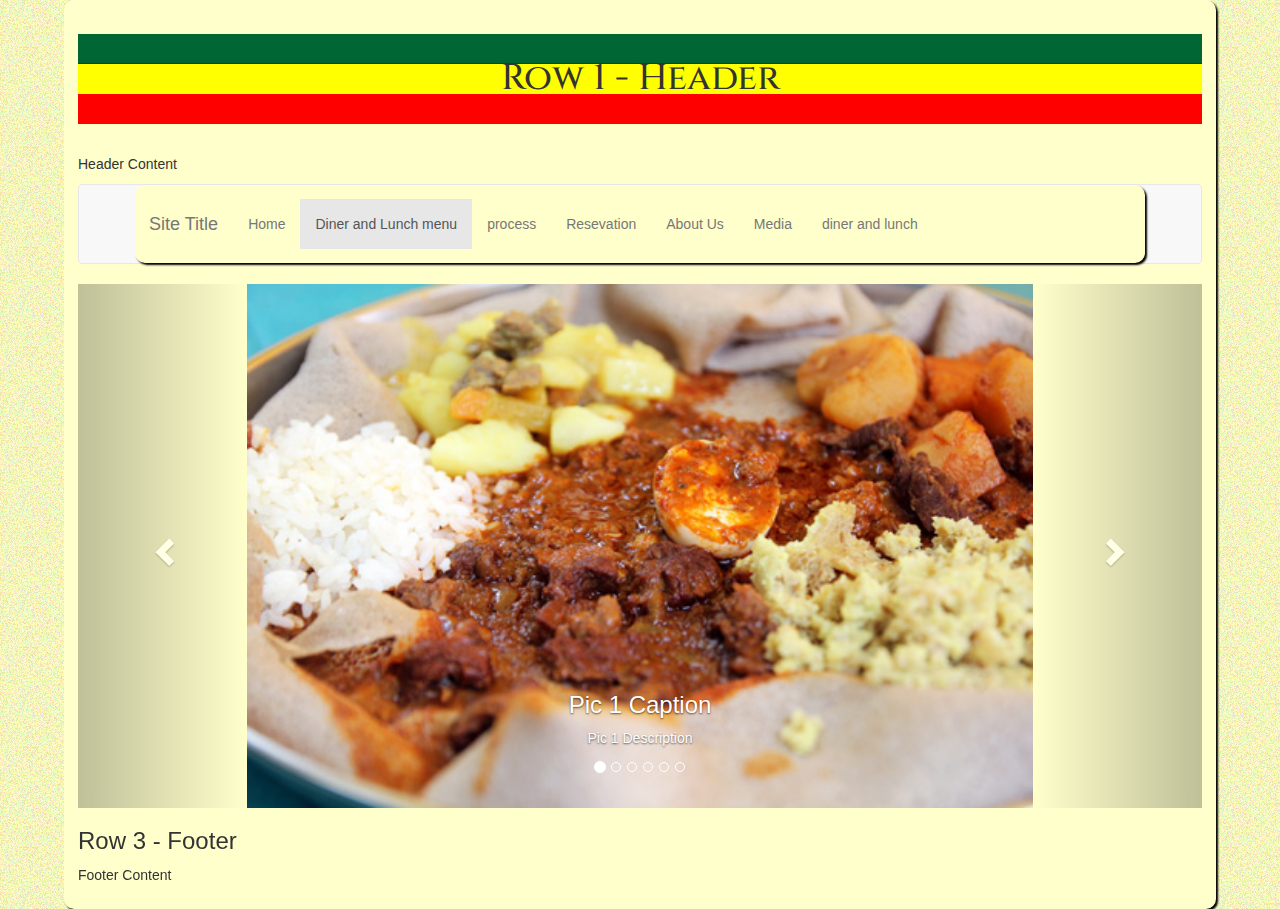
<file: Project 1/pages/gallary.htm>
<!DOCTYPE html>


<html lang="en">
<!--template.htm
	
	Copyright (c) 2017 by Nayezgi Debashu woldekiros
	All Rights Reserved
	submited to Carole Knisely
	A website assignment using Bootstrap 3.3.7
	for course bus 101, HTML & CSS, at
	HACC - Central Pennsylvania's Community College
-->

<head>
  <title>Carousel Template</title>
  <meta charset="utf-8">
  <meta name="viewport" content="width=device-width, initial-scale=1">
  <link rel="stylesheet" href="https://maxcdn.bootstrapcdn.com/bootstrap/3.3.7/css/bootstrap.min.css">
  <link href="https://fonts.googleapis.com/css?family=Cinzel|Tangerine" rel="stylesheet">
  <script src="https://maxcdn.bootstrapcdn.com/bootstrap/3.3.7/js/bootstrap.min.js"></script>
  <style>
  .carousel-inner > .item > img,
  .carousel-inner > .item > a > img {
      width: 70%;
      margin: auto;
  }
  </style>
	
	<!-- Style Sheets -->
	<link rel="stylesheet" href="../styles/overrides.css">
</head>

<body>
	<div class="container-fluid"> <!-- Corresponds to <main> tag in HTML5 -->
	
		<div class="row"> <!-- row 1, 1x12 cols wide, like <header> in HTML5 --> 
			<div class="col-sm-12">
				<h1>Row 1 - Header</h1>
				<p>Header Content</p>
			</div>
		</div> <!-- end row 1 -->
	
		<nav class="navbar navbar-default">
			<div class="container-fluid"> <!-- nested -->
				<div class="navbar-header">
					<a class="navbar-brand" href="#">Site Title</a>
				</div> <!-- end navbar-header" -->
				<ul class="nav navbar-nav">
					<li><a href="../index.htm">Home</a></li>
					<li class="active"><a href="table.htm">Diner and Lunch menu</a></li>
					<li><a href="ulist.htm">process</a></li>
					<li><a href="form.htm">Resevation</a></li>
                    <li><a href="olist.htm">About Us</a></li>
					<li><a href="../media.htm/vedio.htm">Media</a></li>
					<li><a href="../media.htm/gallary.htm">diner and lunch</a></li>
				</ul>
			</div> <!-- end nested container-fluid -->
		</nav>
			
		<div class="row"> <!-- row 2, 12 cols wide, like HMTL5 section -->
			<div class="col-sm-12"> <!-- single column, like HTML5 article -->
 		
			<!-------------------Carousel begins ---------------------------->
			<div id="myCarousel" class="carousel slide" data-ride="carousel">
				<!-- Indicators -->
				<ol class="carousel-indicators">
				  <li data-target="#myCarousel" data-slide-to="0" class="active"></li>
				  <li data-target="#myCarousel" data-slide-to="1"></li>
				  <li data-target="#myCarousel" data-slide-to="2"></li>
				  <li data-target="#myCarousel" data-slide-to="3"></li>
				  <li data-target="#myCarousel" data-slide-to="3"></li>
				  <li data-target="#myCarousel" data-slide-to="3"></li>
				</ol>

				<!-- Wrapper for slides -->
				<div class="carousel-inner" role="listbox">

				  <div class="item active">
					<img src="../images/a.jpg" alt="Pic 1 Alt Text" width="1280" height="853">
					<div class="carousel-caption">
					  <h3>Pic 1 Caption</h3>
					  <p>Pic 1 Description</p>
					</div>
				  </div>

				  <div class="item">
					<img src="../images/b.jpg" alt="Pic 2 Alt Text" width="1280" height="853">
					<div class="carousel-caption">
					  <h3>Pic 2 Caption</h3>
					  <p>Pic 2 Description</p>
					</div>
				  </div>
				
				  <div class="item">
					<img src="../images/c.jpg" alt="Pic 3 Alt Text" width="1280" height="853">
					<div class="carousel-caption">
					  <h3>Pic 3 Caption</h3>
					  <p>Pic 3 Description</p>
					</div>
				  </div>
				  
				  <div class="item">
					<img src="../images/d.jpg" alt="Pic 4 Alt Text" width="1280" height="853">
					<div class="carousel-caption">
					  <h3>Pic 4 Caption</h3>
					  <p>Pic 4 Description</p>
					</div>
				  </div>

				  <div class="item">
					<img src="../images/e.jpg" alt="Pic 5 Alt Text" width="1280" height="853">
					<div class="carousel-caption">
					  <h3>Pic 5 Caption</h3>
					  <p>Pic 5 Description</p>
					</div>
				  </div>

				  <div class="item">
					<img src="../images/f.jpg" alt="Pic 6 Alt Text" width="1280" height="853">
					<div class="carousel-caption">
					  <h3>Pic 6 Caption</h3>
					  <p>Pic 6 Description</p>
					</div>
				  </div>				  
			  
				</div>

				<!-- Left and right controls -->
				<a class="left carousel-control" href="#myCarousel" role="button" data-slide="prev">
				  <span class="glyphicon glyphicon-chevron-left" aria-hidden="true"></span>
				  <span class="sr-only">Previous</span>
				</a>
				<a class="right carousel-control" href="#myCarousel" role="button" data-slide="next">
				  <span class="glyphicon glyphicon-chevron-right" aria-hidden="true"></span>
				  <span class="sr-only">Next</span>
				</a>
			  </div>
			<!-------------------Carousel ends ----------------------------> 
	
			</div> <!-- end single column -->
		</div> <!-- end row 2 -->
				
		<div class="row"> <!-- row 3, 1x12 cols wide, like header in HTML5 --> 
			<div class="col-sm-12">
				<h3>Row 3 - Footer</h3>
				<p>Footer Content</p>
			</div>
		</div> <!-- end row 3 -->
		
	</div> <!-- end container-fluid -->
	

</body>

</html>
</file>
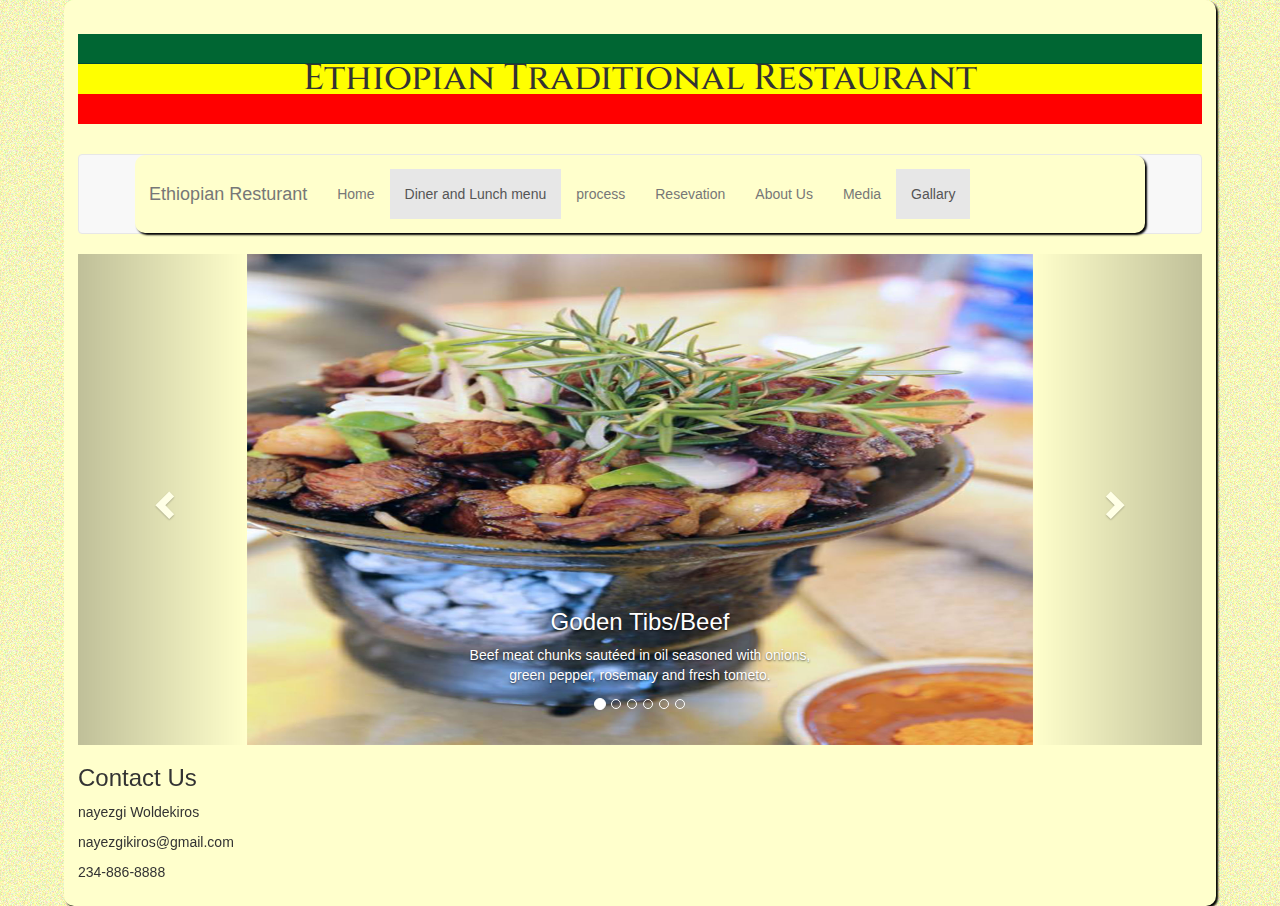
<file: Project 1/pages/gallary1.htm>
<!DOCTYPE html>
<html lang="en">

<!-- 
	template_carousel.htm
	Copyright (c) 2017 by FirstName MiddleName LastName
	All Rights Reserved
	
	A website assignment using Bootstrap 3.3.7
	for course WEB125, HTML & CSS, at
	HACC - Central Pennsylvania's Community College
	Professor Carl R. Petersheim, M.S.
-->

<head>
  <title>Carousel Template</title>
  <meta charset="utf-8">
  <meta name="viewport" content="width=device-width, initial-scale=1">
  <link href="https://fonts.googleapis.com/css?family=Cinzel|Tangerine" rel="stylesheet">
  <link rel="stylesheet" href="https://maxcdn.bootstrapcdn.com/bootstrap/3.3.7/css/bootstrap.min.css">
  <script src="https://ajax.googleapis.com/ajax/libs/jquery/3.2.1/jquery.min.js"></script>
  <script src="https://maxcdn.bootstrapcdn.com/bootstrap/3.3.7/js/bootstrap.min.js"></script>
  <style>
  .carousel-inner > .item > img,
  .carousel-inner > .item > a > img {
      width: 70%;
      margin: auto;
  }
  </style>
	
	<!-- Style Sheets -->
	<link rel="stylesheet" href="../styles/overrides.css">
</head>

<body>
	<div class="container-fluid"> <!-- Corresponds to <main> tag in HTML5 -->
	
		<div class="row"> <!-- row 1, 1x12 cols wide, like <header> in HTML5 --> 
			<div class="col-sm-12">
				<h1>Ethiopian Traditional Restaurant</h1>
				
			</div>
		</div> <!-- end row 1 -->
	
		<nav class="navbar navbar-default">
			<div class="container-fluid"> <!-- nested -->
				<div class="navbar-header">
					<a class="navbar-brand" href="../index/.htm">Ethiopian Resturant</a>
				</div> <!-- end navbar-header" -->
				<ul class="nav navbar-nav">
					<li><a href="../index.htm">Home</a></li>
					<li class="active"><a href="table.htm">Diner and Lunch menu</a></li>
					<li><a href="ulist.htm">process</a></li>
					<li><a href="form.htm">Resevation</a></li>
                    <li><a href="olist.htm">About Us</a></li>
					<li><a href="video.htm">Media</a></li>
					<li class="active"><a href="gallary1.htm">Gallary</a></li>
				</ul>
			</div> <!-- end nested container-fluid -->
		</nav>
			
		<div class="row"> <!-- row 2, 12 cols wide, like HMTL5 section -->
			<div class="col-sm-12"> <!-- single column, like HTML5 article -->
 		
			<!-------------------Carousel begins ---------------------------->
			<div id="myCarousel" class="carousel slide" data-ride="carousel">
				<!-- Indicators -->
				<ol class="carousel-indicators">
				  <li data-target="#myCarousel" data-slide-to="0" class="active"></li>
				  <li data-target="#myCarousel" data-slide-to="1"></li>
				  <li data-target="#myCarousel" data-slide-to="2"></li>
				  <li data-target="#myCarousel" data-slide-to="3"></li>
				  <li data-target="#myCarousel" data-slide-to="3"></li>
				  <li data-target="#myCarousel" data-slide-to="3"></li>
				</ol>

				<!-- Wrapper for slides -->
				<div class="carousel-inner" role="listbox">

				  <div class="item active">
					<img src="../images/aa.jpg" alt="Pic 1 Alt Text" width="1280" height="853">
					<div class="carousel-caption">
					   <h3>Goden Tibs/Beef</h3>
					  <p>Beef meat chunks sautéed in oil seasoned with onions,<br>
                          green pepper, rosemary and fresh tometo.</p>
					  <p> </p>
					</div>
				  </div>
 
				  <div class="item">
					<img src="../images/bb.jpg" alt="Pic 2 Alt Text" width="1280" height="853">
					<div class="carousel-caption">
					  <h3>Tej/Home Made Beer</h3>
					  <p> </p>
					</div>
				  </div>
				
				  <div class="item">
					<img src="../images/cc.jpg" alt="Pic 3 Alt Text" width="1280" height="853">
					<div class="carousel-caption">
					  <h3>Buna/coffee</h3>
					  <p> </p>
					</div>
				  </div>
				  
				  <div class="item">
					<img src="../images/dd.jpg" alt="Pic 4 Alt Text" width="1280" height="853">
					<div class="carousel-caption">
					  <h3>Special Tibs/Lamb</h3>
					  <p>Lamb simmered in a mild
                         sauce,onion, ginger and tumeric</p>
					  <p> </p>
					</div>
				  </div>

				  <div class="item">
					<img src="../images/ee.jpg" alt="Pic 5 Alt Text" width="1280" height="853">
					<div class="carousel-caption">
					 <h3>Regular Veggie Combo</h3>>
					 <p>Vegetarian platter combination of Mesir Wat, Yatakilt Wat,<br> 
					 Kik Alicha, Tikil Gomen and Gomen <p/>
					</div>
				  </div>

				  <div class="item">
					<img src="../images/ff.jpg" alt="Pic 6 Alt Text" width="1280" height="853">
					<div class="carousel-caption">
					  
					  <h3>Dro Wot Fitfit</h3>
					  <p>chicken stew simmered in berbere,
                         ginger, garlic, onion and herbal<br>
                        butter served with hard boiled egg
                        and Cottage cheese.</p>
					</div>
				  </div>				  
			  
				</div>

				<!-- Left and right controls -->
				<a class="left carousel-control" href="#myCarousel" role="button" data-slide="prev">
				  <span class="glyphicon glyphicon-chevron-left" aria-hidden="true"></span>
				  <span class="sr-only">Previous</span>
				</a>
				<a class="right carousel-control" href="#myCarousel" role="button" data-slide="next">
				  <span class="glyphicon glyphicon-chevron-right" aria-hidden="true"></span>
				  <span class="sr-only">Next</span>
				</a>
			  </div>
			<!-------------------Carousel ends ----------------------------> 
	
			</div> <!-- end single column -->
		</div> <!-- end row 2 -->
				
		<div class="row"> <!-- row 3, 1x12 cols wide, like header in HTML5 --> 
			<div class="col-sm-12">
				<h3>Contact Us</h3>
				<p>nayezgi Woldekiros</p>
				<p>nayezgikiros@gmail.com</p>
				<p>234-886-8888</p>	
			</div>
		</div> <!-- end row 3 -->
		
	</div> <!-- end container-fluid -->
	

</body>

</html>
</file>
<file: Project 1/styles/overrides.css>
/* 
	template.css
	Copyright (c) 2017 by Nayezgi Debashu Woldekiros
	All Rights Reserved
	

	A website assignment using Bootstrap 3.3.7
	for course WEB125, HTML & CSS, at
	
HACC - Central Pennsylvania's Community College
	Professor Carl R. Petersheim, M.S.
*/



/* 	Tag Selector Section......................................*/



body {
	background-image: url("../images/tile.gif");
	
}



/*	Class Selector Section...................................*/

h1 {background-image: url("../images/rasta.jpg");
	padding-top:25px;
	text-align: center;
	padding-bottom:45px;
	background-repeat: repeat-x;
	font-family: 'Tangerine', cursive;
    font-family: 'Cinzel', serif;
}

.container-fluid {
	text-align:left;
	width: 90%;
	Padding:1em;
	font-family:Helvetica;
	font-size:14px;
	margin:0 0 9 9;
	background-color: rgba(255,255,204,1.0);
    width: 90%;
    border-radius:10px;
    box-shadow:2px 2px 2px black;
   
}
form{ 
	text-align: left;
	width:100%;
	padding:4px 15px;
	box-sizing: border-box;

	
	
}
input[type= text],select{
	
	width:100%;
	border-radius:5px; 
	padding:4px 15px;
	margin:10px;
box-sizing: border-box;}
imput.option{
	color:red;
	:12px;
}
	
input [type=radio]{text-align: left;
	border-radius:5px;
	width:100%;
	padding:4px 15px;
box-sizing: border-box;}

	
input[type=password]{text-align: left;
	border-radius:5px;
	width:103%;
	padding:4px 15px;
box-sizing: border-box;}
	
	
		
input[type=email]{text-align: left;
	border-radius:5px;
	width:103%;
	padding:4px 15px;
box-sizing: border-box;}
 
	videoWrapper{
			position:relative;
			padding-bottom:56.25%/*16.9*/
			padding-top: 25px;
			height: 0;
	}
	videoWrapper iframe{
		posiyion:absolute;
		top: 0;
		left: 0;
		width: 100%
		height: 100%;
	}

	
 img {width: 100%;
 
	 height: auto;
   

}

/* ID Selector Section...................................... */



#unique {

}
</file>
